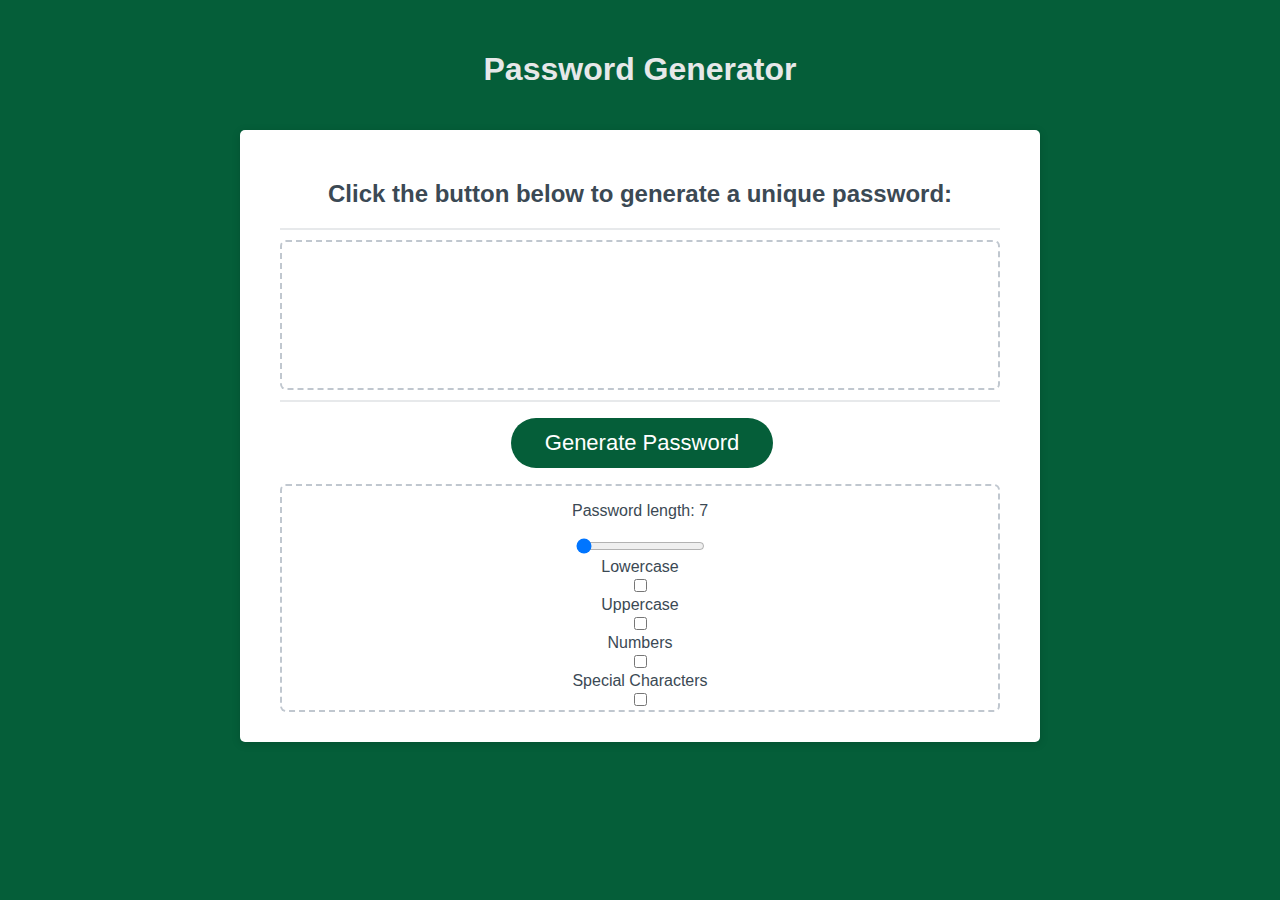
<file: index.html>
<!DOCTYPE html>
<html lang="en">
  <head>
    <meta charset="UTF-8" />
    <meta name="viewport" content="width=device-width, initial-scale=1.0" />
    <meta http-equiv="X-UA-Compatible" content="ie=edge" />
    <title>Password Generator</title>
    <link rel="stylesheet" href="./assets/style.css" />
  </head>
  <body>
    <div class="wrapper">
      <header>
        <h1>Password Generator</h1>
      </header>
      <div class="card">
        <div class="card-header">
          <h2>Click the button below to generate a unique password:</h2>
        </div>
        <div class="card-body">
          <textarea
            id="password" placeholder="Your Secure Password" aria-label="Generated Password"> 
          </textarea>
        </div>
        <div class="card-footer">
          <button id="generate" class="btn">Generate Password</button>
          <div id= "checkbox-around">
          <div class="checkbox-container">
            <div id="slider-container">
              <p>Password length: <span id="range-value">7</span></p>
              <input id="slider" type="range" value="7" min="7" max="120" default="7">
          </div>
          
          <div class="checkbox-container">
            <label for="lowercase" class="checkbox-label">
              <div class="input-title">Lowercase</div>
                <input type="checkbox" id="lowercase">
                <span class="checkbox-custom"></span>
              </label>
        </div>

        <div class="checkbox-container">
            <label for="uppercase" class="checkbox-label">
              <div class="input-title">Uppercase</div>
                <input type="checkbox" id="uppercase">
                <span class="checkbox-custom"></span>
            </label>
        </div>

        <div class="checkbox-container">
            <label for="numbers" class="checkbox-label">
              <div class="input-title">Numbers</div>
                <input id="numbers" type="checkbox">
                <span class="checkbox-custom"></span>
            </label>            
        </div>

        <div class="checkbox-container">
            <label for="special" class="checkbox-label">
              <div class="input-title">Special Characters</div>
                <input id="special" type="checkbox">
                <span class="checkbox-custom"></span>
            </label>
           
        </div>
      </div>
    </div>
        </div>
      </div>
    </div>
    
    <script src="./assets/script.js">

    </script>
  </body>
</html>
</file>
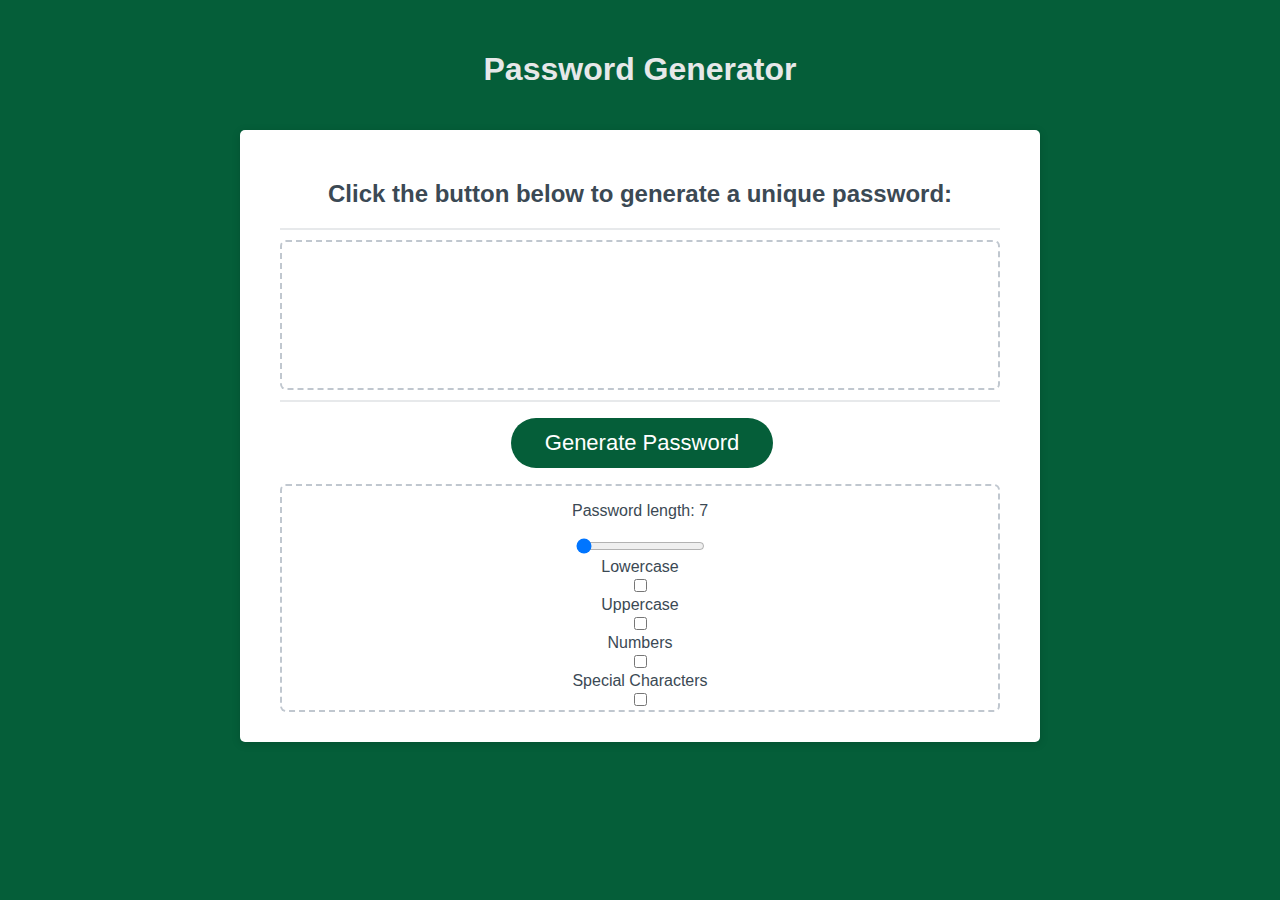
<file: develop/index.html>
<!DOCTYPE html>
<html lang="en">
  <head>
    <meta charset="UTF-8" />
    <meta name="viewport" content="width=device-width, initial-scale=1.0" />
    <meta http-equiv="X-UA-Compatible" content="ie=edge" />
    <title>Password Generator</title>
    <link rel="stylesheet" href="style.css" />
  </head>
  <body>
    <div class="wrapper">
      <header>
        <h1>Password Generator</h1>
      </header>
      <div class="card">
        <div class="card-header">
          <h2>Click the button below to generate a unique password:</h2>
        </div>
        <div class="card-body">
          <textarea
            id="password" placeholder="Your Secure Password" aria-label="Generated Password"> 
          </textarea>
        </div>
        <div class="card-footer">
          <button id="generate" class="btn">Generate Password</button>
          <div id= "checkbox-around">
          <div class="checkbox-container">
            <div id="slider-container">
              <p>Password length: <span id="range-value">7</span></p>
              <input id="slider" type="range" value="7" min="7" max="120" default="7">
          </div>
          
          <div class="checkbox-container">
            <label for="lowercase" class="checkbox-label">
              <div class="input-title">Lowercase</div>
                <input type="checkbox" id="lowercase">
                <span class="checkbox-custom"></span>
              </label>
        </div>

        <div class="checkbox-container">
            <label for="uppercase" class="checkbox-label">
              <div class="input-title">Uppercase</div>
                <input type="checkbox" id="uppercase">
                <span class="checkbox-custom"></span>
            </label>
        </div>

        <div class="checkbox-container">
            <label for="numbers" class="checkbox-label">
              <div class="input-title">Numbers</div>
                <input id="numbers" type="checkbox">
                <span class="checkbox-custom"></span>
            </label>            
        </div>

        <div class="checkbox-container">
            <label for="special" class="checkbox-label">
              <div class="input-title">Special Characters</div>
                <input id="special" type="checkbox">
                <span class="checkbox-custom"></span>
            </label>
           
        </div>
      </div>
    </div>
        </div>
      </div>
    </div>
    
    <script src="script.js">

    </script>
  </body>
</html>
</file>
<file: assets/style.css>
*,
*::before,
*::after {
  box-sizing: border-box;
}

html,
body,
.wrapper {
  height: 100%;
  margin: 0;
  padding: 0;
}

body {
  font-family: sans-serif;
  background-color: rgb(5, 94, 57);
}

.wrapper {
  padding-top: 30px;
  padding-left: 20px;
  padding-right: 20px;
}

header {
  text-align: center;
  padding: 20px;
  padding-top: 0px;
  color: hsl(210, 4%, 91%);
}

.card {
  background-color: hsl(0, 0%, 100%);
  border-radius: 5px;
  border-width: 1px;
  box-shadow: rgba(0, 0, 0, 0.15) 0px 2px 8px 0px;
  color: hsl(206, 17%, 28%);
  font-size: 16px;
  margin: 0 auto;
  max-width: 800px;
  padding: 30px 40px;
  text-align: center;
}

.card-header::after {
  content: " ";
  display: block;
  width: 100%;
  background: #e7e9eb;
  height: 2px;
}

.card-body {
  min-height: 100px;
}

.card-footer {
  text-align: center;
}

.card-footer::before {
  content: " ";
  display: block;
  width: 100%;
  background: #e7e9eb;
  height: 2px;
}

.card-footer::after {
  content: " ";
  display: block;
  clear: both;
}

.btn {
  border: none;
  background-color: rgb(5, 94, 57);
  border-radius: 25px;
  box-shadow: rgba(0, 0, 0, 0.1) 0px 1px 6px 0px rgba(0, 0, 0, 0.2) 0px 1px 1px
    0px;
  color: hsl(0, 0%, 100%);
  display: inline-block;
  font-size: 22px;
  line-height: 22px;
  margin: 16px 16px 16px 20px;
  padding: 14px 34px;
  text-align: center;
  cursor: pointer;
}

button[disabled] {
  cursor: default;
  background: #c0c7cf;
}

.float-right {
  float: right;
}
#checkbox-around {
  text-align: center;
  border: 2px dashed #c0c7cf;
  border-radius: 6px;
}

#password {
  -webkit-appearance: none;
  -moz-appearance: none;
  appearance: none;
  border: none;
  display: block;
  width: 100%;
  padding-top: 15px;
  padding-left: 15px;
  padding-right: 15px;
  padding-bottom: 85px;
  font-size: 1.2rem;
  text-align: center;
  margin-top: 10px;
  margin-bottom: 10px;
  border: 2px dashed #c0c7cf;
  border-radius: 6px;
  resize: none;
  overflow: hidden;
}

@media (max-width: 690px) {
  .btn {
    font-size: 1rem;
    margin: 16px 0px 0px 0px;
    padding: 10px 15px;
  }

  #password {
    font-size: 1rem;
  }
}

@media (max-width: 500px) {
  .btn {
    font-size: 0.8rem;
  }
}
</file>
<file: develop/style.css>
*,
*::before,
*::after {
  box-sizing: border-box;
}

html,
body,
.wrapper {
  height: 100%;
  margin: 0;
  padding: 0;
}

body {
  font-family: sans-serif;
  background-color: rgb(5, 94, 57);
}

.wrapper {
  padding-top: 30px;
  padding-left: 20px;
  padding-right: 20px;
}

header {
  text-align: center;
  padding: 20px;
  padding-top: 0px;
  color: hsl(210, 4%, 91%);
}

.card {
  background-color: hsl(0, 0%, 100%);
  border-radius: 5px;
  border-width: 1px;
  box-shadow: rgba(0, 0, 0, 0.15) 0px 2px 8px 0px;
  color: hsl(206, 17%, 28%);
  font-size: 16px;
  margin: 0 auto;
  max-width: 800px;
  padding: 30px 40px;
  text-align: center;
}

.card-header::after {
  content: " ";
  display: block;
  width: 100%;
  background: #e7e9eb;
  height: 2px;
}

.card-body {
  min-height: 100px;
}

.card-footer {
  text-align: center;
}

.card-footer::before {
  content: " ";
  display: block;
  width: 100%;
  background: #e7e9eb;
  height: 2px;
}

.card-footer::after {
  content: " ";
  display: block;
  clear: both;
}

.btn {
  border: none;
  background-color: rgb(5, 94, 57);
  border-radius: 25px;
  box-shadow: rgba(0, 0, 0, 0.1) 0px 1px 6px 0px rgba(0, 0, 0, 0.2) 0px 1px 1px
    0px;
  color: hsl(0, 0%, 100%);
  display: inline-block;
  font-size: 22px;
  line-height: 22px;
  margin: 16px 16px 16px 20px;
  padding: 14px 34px;
  text-align: center;
  cursor: pointer;
}

button[disabled] {
  cursor: default;
  background: #c0c7cf;
}

.float-right {
  float: right;
}
#checkbox-around {
  text-align: center;
  border: 2px dashed #c0c7cf;
  border-radius: 6px;
}

#password {
  -webkit-appearance: none;
  -moz-appearance: none;
  appearance: none;
  border: none;
  display: block;
  width: 100%;
  padding-top: 15px;
  padding-left: 15px;
  padding-right: 15px;
  padding-bottom: 85px;
  font-size: 1.2rem;
  text-align: center;
  margin-top: 10px;
  margin-bottom: 10px;
  border: 2px dashed #c0c7cf;
  border-radius: 6px;
  resize: none;
  overflow: hidden;
}

@media (max-width: 690px) {
  .btn {
    font-size: 1rem;
    margin: 16px 0px 0px 0px;
    padding: 10px 15px;
  }

  #password {
    font-size: 1rem;
  }
}

@media (max-width: 500px) {
  .btn {
    font-size: 0.8rem;
  }
}
</file>
